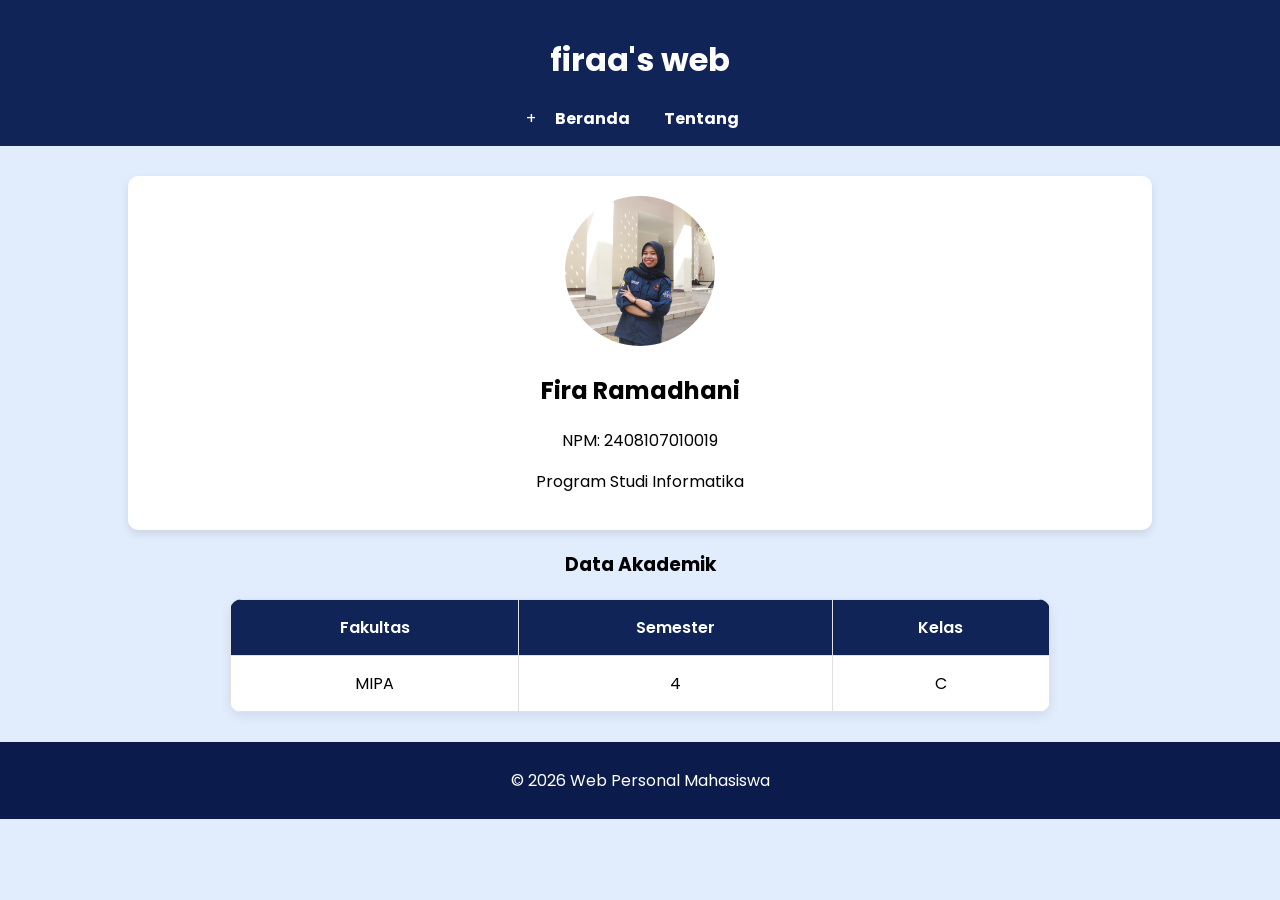
<file: index.html>
<!DOCTYPE html>
<html lang="id">
<head>
    <meta charset="UTF-8">
    <title>Web Personal - Fira</title>

    <!-- Google Font Poppins -->
    <link href="https://fonts.googleapis.com/css2?family=Poppins:wght@300;400;600;700&display=swap" rel="stylesheet">

    <link rel="stylesheet" href="style.css">
</head>
<body>

    <header>
        <h1>firaa's web</h1>
        <nav>
        +    <a href="index.html">Beranda</a>
            <a href="about.html">Tentang</a>
        </nav>
    </header>

    <div class="container">
        <div class="card">
            <img src="fira.jpeg" alt="Foto Profil" class="profile-img">
            <h2>Fira Ramadhani</h2>
            <p>NPM: 2408107010019</p>
            <p>Program Studi Informatika</p>
        </div>

        <div class="academic">
            <h3>Data Akademik</h3>
            <table>
                <tr>
                    <th>Fakultas</th>
                    <th>Semester</th>
                    <th>Kelas</th>
                </tr>
                <tr>
                    <td>MIPA</td>
                    <td>4</td>
                    <td>C</td>
                </tr>
            </table>
        </div>
    </div>

    <footer>
        <p>© 2026 Web Personal Mahasiswa</p>
    </footer>

</body>
</html>
</file>
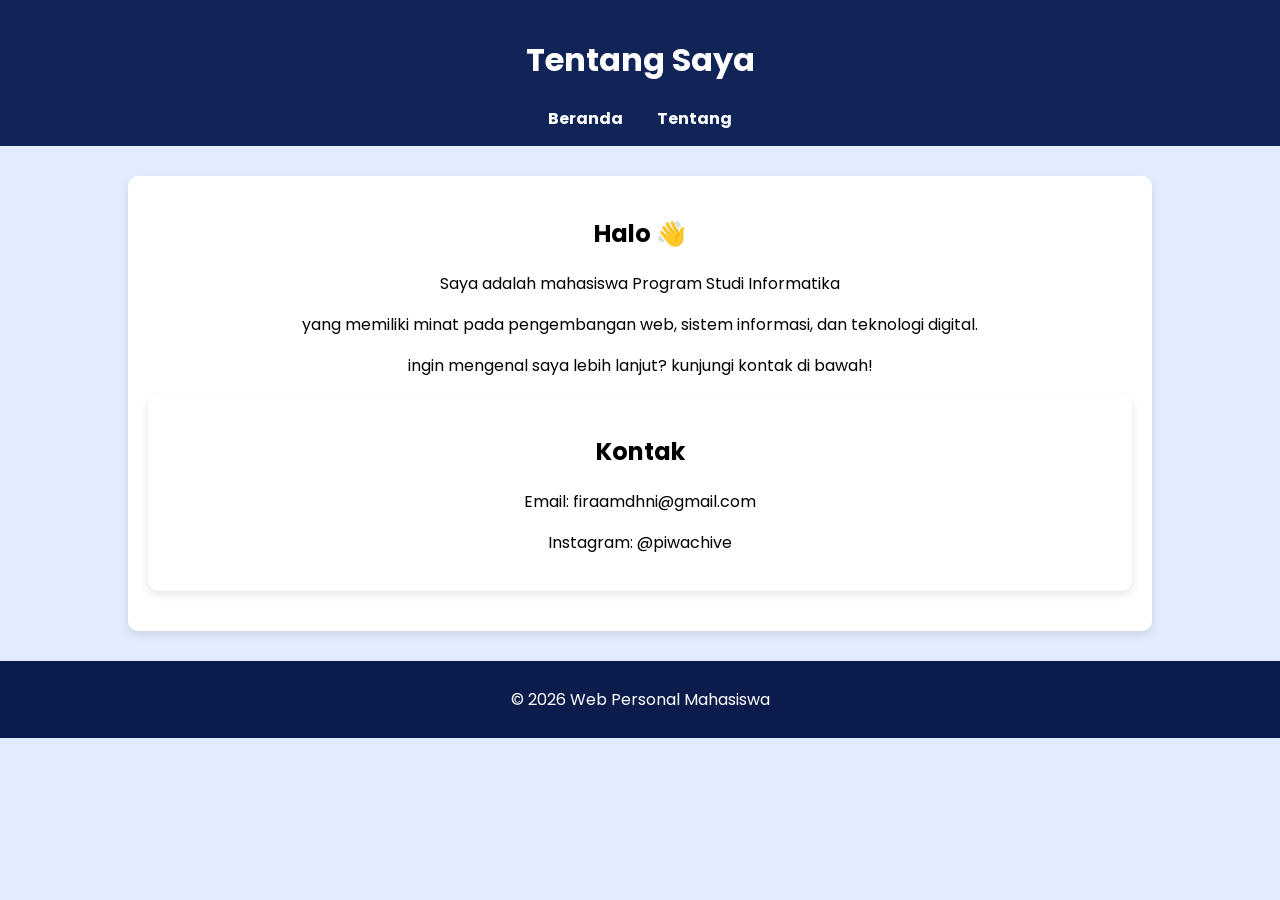
<file: about.html>
<!DOCTYPE html>
<html lang="id">
<head>
    <meta charset="UTF-8">
    <title>Tentang - Fira</title>

    <!-- Google Font Poppins -->
    <link href="https://fonts.googleapis.com/css2?family=Poppins:wght@300;400;600;700&display=swap" rel="stylesheet">

    <link rel="stylesheet" href="style.css">
</head>
<body>

    <header>
        <h1>Tentang Saya</h1>
        <nav>
            <a href="index.html">Beranda</a>
            <a href="about.html">Tentang</a>
        </nav>
    </header>

    <div class="container">
        <div class="card">
            <h2>Halo 👋</h2>
            <p>
                Saya adalah mahasiswa Program Studi Informatika </p>
                yang memiliki minat pada pengembangan web,
                sistem informasi, dan teknologi digital.
            </p>
            <p>
                ingin mengenal saya lebih lanjut?
                kunjungi kontak di bawah!
                

    <div class="card">
        <h2>Kontak</h2>
        <P>
        Email: firaamdhni@gmail.com</p>
        Instagram: @piwachive</p>
        </p>
</div>
            </p>
        </div>
    </div>

    <footer>
        <p>© 2026 Web Personal Mahasiswa</p>
    </footer>

</body>
</html>
</file>
<file: style.css>
body {
    margin: 0;
    font-family: 'Poppins', sans-serif;
    background-color: #e1ecfd;
}

header {
    background-color: #102458;
    color: white;
    padding: 15px;
    text-align: center;
}

nav a {
    color: white;
    text-decoration: none;
    margin: 0 15px;
    font-weight: bold;
}

nav a:hover {
    text-decoration: underline;
}

.container {
    width: 80%;
    margin: 30px auto;
    text-align: center;
}

.card {
    background: white;
    padding: 20px;
    border-radius: 10px;
    box-shadow: 0 4px 8px rgba(0,0,0,0.1);
    margin-bottom: 20px;
}

.profile-img {
    width: 150px;
    height: 150px;
    border-radius: 50%;
    object-fit: cover;
}

/* ===== Styling Tabel Lebih Rapi ===== */

table {
    width: 80%;
    margin: 20px auto;
    border-collapse: collapse;
    background-color: white; /* bikin tabel putih */
    border-radius: 12px;
    overflow: hidden;
    box-shadow: 0 4px 12px rgba(0,0,0,0.08);
}

/* Header tabel */
th {
    background-color: #102458;
    color: white;
    padding: 15px;
    font-weight: 600;
}

/* Isi tabel */
td {
    background-color: white; 
    padding: 15px;
}

/* Garis pemisah */
th, td {
    border: 1px solid #e0e0e0;
}
footer {
    background-color: #0b1c4c;
    color: white;
    text-align: center;
    padding: 10px;
    margin-top: 30px;
}
</file>
